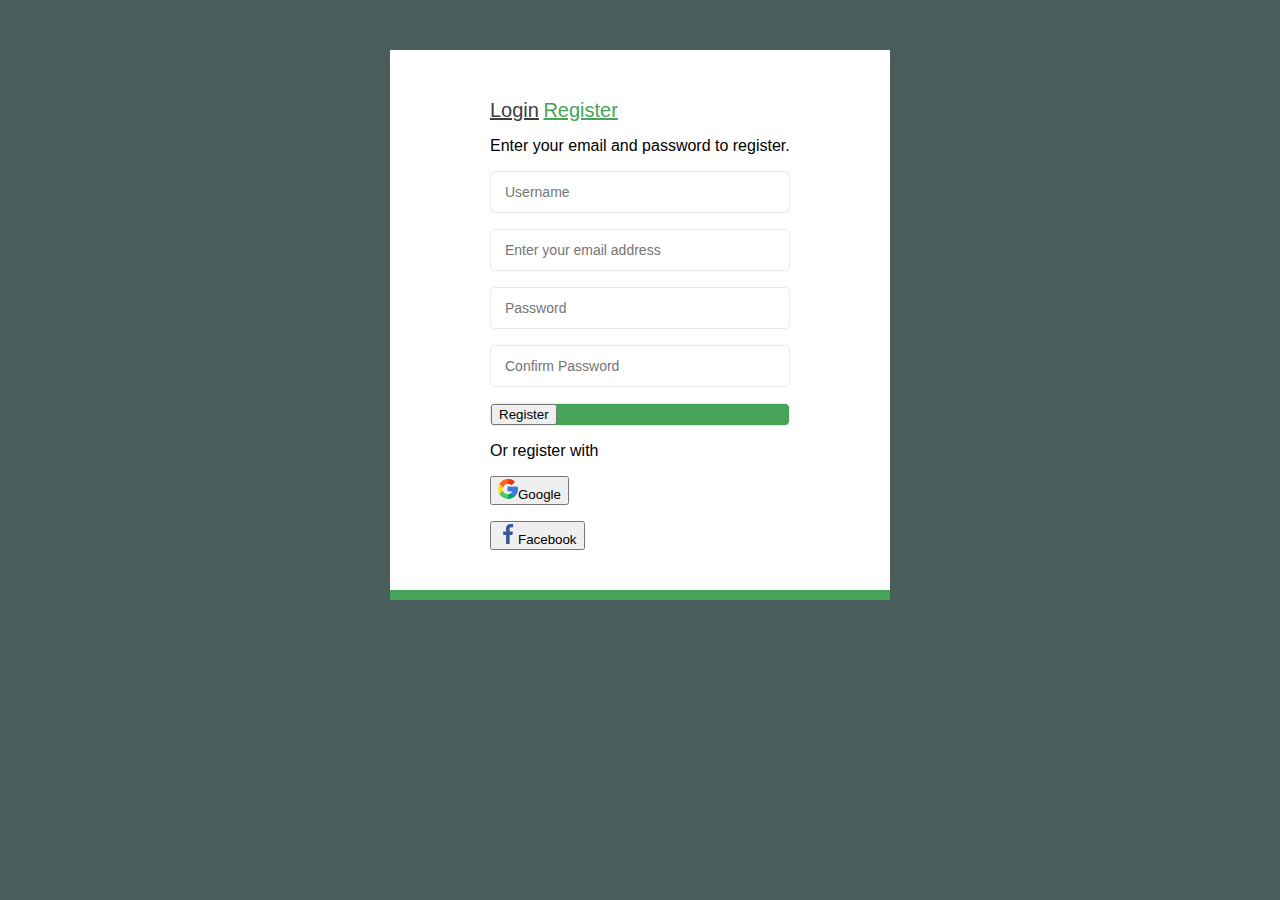
<file: index.html>
<!DOCTYPE html>
<html lang="eng">

<head>
    <meta charset="UTF-8">
    <meta name="viewport" content="width=device-width, initial-scale=1.0">
    <link rel="stylesheet" href="./css/style.css">
    <title>
        Registration
    </title>

</head>

<body class="buddy">
    <div class="registerform">
        <a class="login" href="#">Login</a>
        <a class="register" href="#">Register</a>
        <p>Enter your email and password to register.</p>
        <form action="#">
            <div class="line">
                <input type="text" class="default-input" name="username" placeholder="Username">
            </div>
            <div class="line">
                <input type="text" class="default-input" name="email" placeholder="Enter your email address">
            </div>
            <div class="line">
                <input type="password" class="default-input" name="password" placeholder="Password">
            </div>
            <div class="line">
                <input type="password" class="default-input" name="confirmpassword" placeholder="Confirm Password">
            </div>
            <div class="submit"> 
             <input type="submit" value="Register">
            </div>
        </form>
        <div>
            <p>Or register with</p>
            <p></p>
            <button type="button">
                <img src="img/google1.svg" alt="google">Google
            </button>
            <p></p>
            <button type="button">
                <img src="img/facebook1.svg" alt="facebook">Facebook
            </button>
            
        </div>
        

    </div>


</body>

</html>
</file>
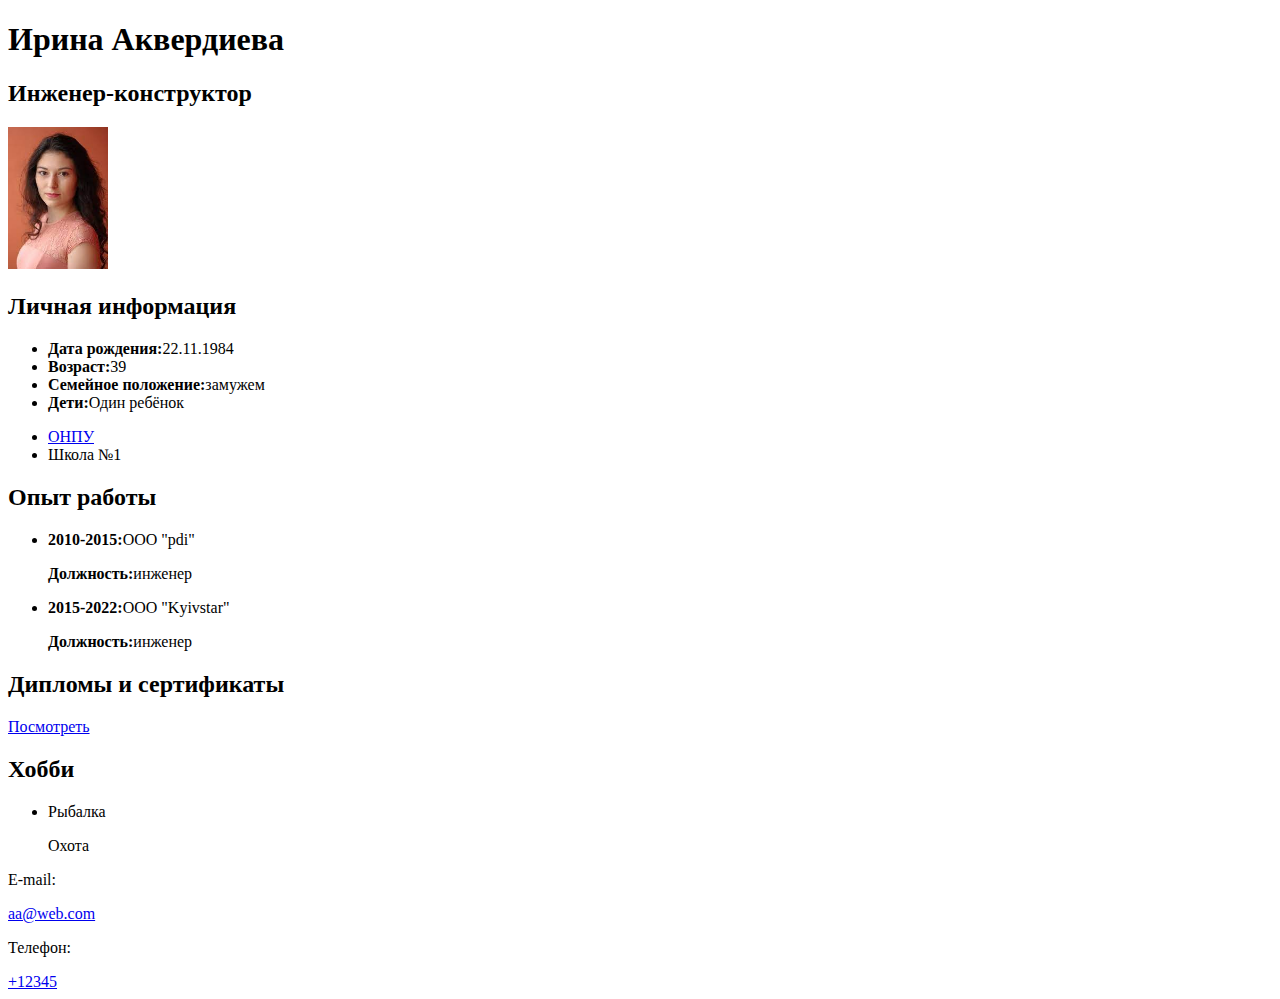
<file: home-02/index.html>
<!DOCTYPE html>
<html lang="ru">
    <head>
        <meta charset="UTF-8">
        <meta name="viewport" content="width=device-width, initial-scale=1.0">
        <title>
            Резюме Аквердиева Ирина
        </title>
    </head>
    <body>
        <header>
            <h1>Ирина Аквердиева</h1>
            <h2>Инженер-конструктор</h2>
        </header>
        <main>
            <div>
                <div>
                    <img width="100" src="img/photo.jpg" alt="photo">
                </div>
                <div>
                    <h2>Личная информация</h2>
                    <ul>
                        <li><b>Дата рождения:</b>22.11.1984</li>
                        <li><b>Возраст:</b>39</li>
                        <li><b>Семейное положение:</b>замужем</li>
                        <li><b>Дети:</b>Один ребёнок</li>
                    </ul>
                </div>
                <div>
                    <ul>
                        <li><a href="https://op.edu.ua/">ОНПУ</a></li>
                        <li>Школа №1</li>
                    </ul>
                    
                </div>
            </div>
            <div>
                <h2>Опыт работы</h2>
                <ul>
                    <li>
                        <p><b>2010-2015:</b>ООО "pdi"</p>
                        <p><b>Должность:</b>инженер</p>
                    </li>
                    <li>
                        <p><b>2015-2022:</b>ООО "Kyivstar"</p>
                        <p><b>Должность:</b>инженер</p>
                    </li>
                </ul>
                <h2>Дипломы и сертификаты</h2>
                <p><a href="diplom.html">Посмотреть</a></p>
        

            </div>
            <div>
                <h2>Хобби</h2>
                <ul>
                    <li>
                        <p>Рыбалка</p>
                        <p>Охота</p>
                    </li>
                </ul>
            </div>

        </main>
        <footer>
                <p>E-mail:</p>
                <a href="mailto:aa@web.com">aa@web.com</a>
                <p>Телефон:</p>
                <a href="tel:+12345">+12345</a>
        </footer>
    </body>
</html>
</file>
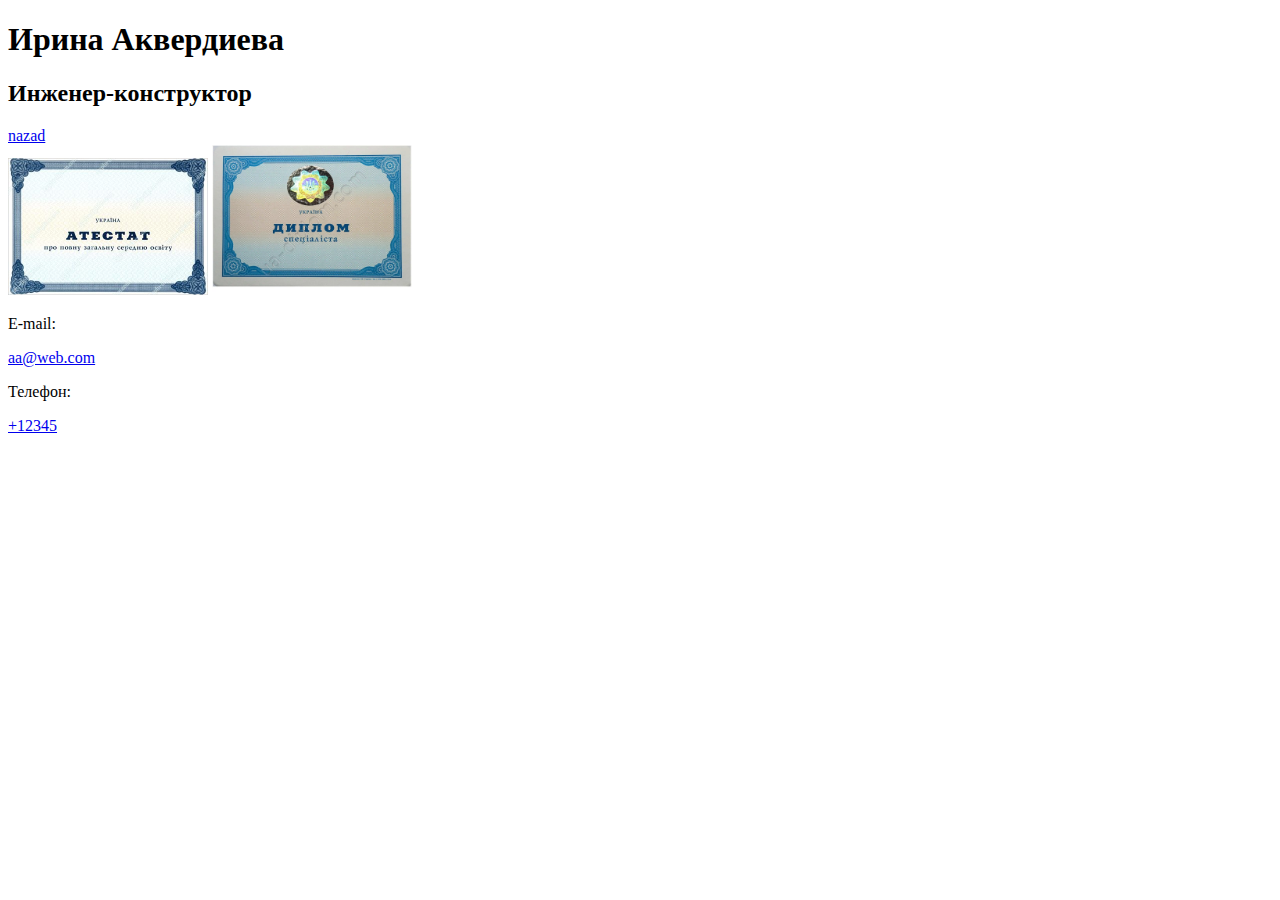
<file: home-02/diplom.html>
<!DOCTYPE html>
<html lang="ru">
    <head>
        <meta charset="UTF-8">
        <meta name="viewport" content="width=device-width, initial-scale=1.0">
        <title>
            Резюме Аквердиева Ирина
        </title>
    </head>
    <body>
        <header>
            <h1>Ирина Аквердиева</h1>
            <h2>Инженер-конструктор</h2>
        </header>
        <div>
            <a href="index.html"> nazad</a>
            <div> 
                <img width="200" src="img/attestat.jpg" alt="Аттестат">
                <img width="200" src="img/Diplom_ONPU.webp" alt="Диплом">
            </div>
        </div>
        <footer>
           <p>E-mail:</p>
           <a href="mailto:aa@web.com">aa@web.com</a>
           <p>Телефон:</p>
           <a href="tel:+12345">+12345</a>

        </footer>
    </body>
</html>
</file>
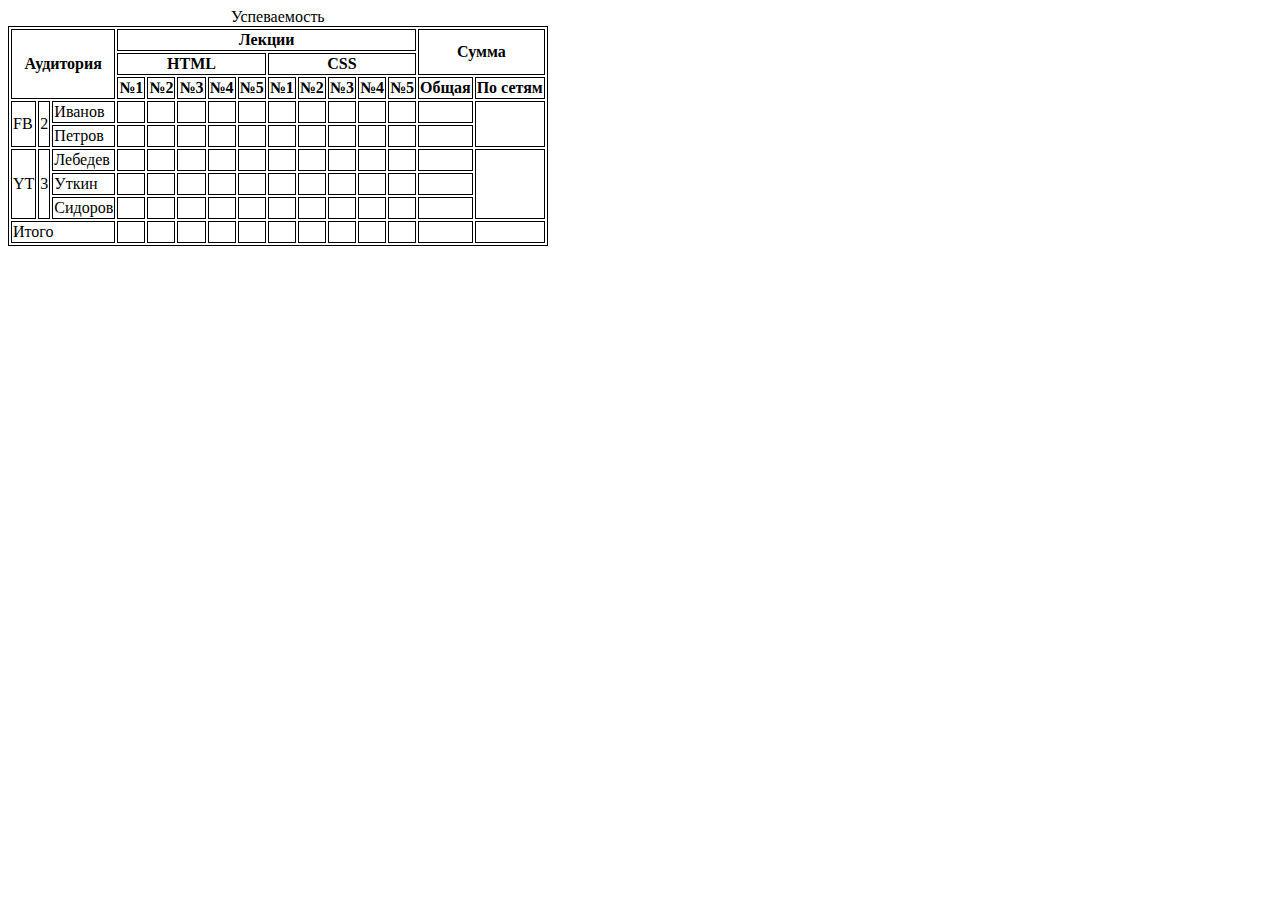
<file: home-03/home-03 Table.html>
<!DOCTYPE html>
<html lang="ru">
<head>
    <meta charset="UTF-8">
    <meta name="viewport" content="width=device-width, initial-scale=1.0">
    <title>table</title>
    <style>
        table, th, td {
            border: 1px solid;
        }
    </style>
</head>
<body>
    <table>
        <caption>Успеваемость</caption>
        <thead>
            <tr>
                <th colspan="3" rowspan="3">Аудитория</th>
                <th colspan="10">Лекции</th>
                <th colspan="2" rowspan="2">Сумма</th>
                                                                 
            </tr>
            <tr>
                <th colspan="5">HTML</th>
                <th colspan="5">CSS</th>
            </tr>
            <tr>
                <th>№1</th>
                <th>№2</th>
                <th>№3</th>
                <th>№4</th>
                <th>№5</th>
                <th>№1</th>
                <th>№2</th>
                <th>№3</th>
                <th>№4</th>
                <th>№5</th>
                <th>Общая</th>
                <th>По сетям</th>
            </tr>
        </thead>     
         <tbody>
            <tr>
                <td rowspan="2">FB</td>
                <td rowspan="2">2</td>
                <td>Иванов</td>
                <td></td>
                <td></td>
                <td></td>
                <td></td>
                <td></td>
                <td></td>
                <td></td>
                <td></td>
                <td></td>
                <td></td>
                <td></td>
                <td rowspan="2"></td>
                
            </tr>
            <tr>
                <td>Петров</td>               
                <td></td>
                <td></td>
                <td></td>
                <td></td>
                <td></td>
                <td></td>
                <td></td>
                <td></td>
                <td></td>
                <td></td>
                <td></td>
            </tr>
            <tr>
                <td rowspan="3">YT</td>
                <td rowspan="3">3</td>
                <td>Лебедев</td>
                <td></td>
                <td></td>
                <td></td>
                <td></td>
                <td></td>
                <td></td>
                <td></td>
                <td></td>
                <td></td>
                <td></td>
                <td></td>
                <td rowspan="3"></td>
            </tr>
            <tr>
                <td>Уткин</td>
                <td></td>
                <td></td>
                <td></td>
                <td></td>
                <td></td>
                <td></td>
                <td></td>
                <td></td>
                <td></td>
                <td></td>
                <td></td>
            </tr>
            <tr>
                <td>Сидоров</td>
                <td></td>
                <td></td>
                <td></td>
                <td></td>
                <td></td>
                <td></td>
                <td></td>
                <td></td>
                <td></td>
                <td></td>
                <td></td>
            </tr>
        </tbody>
        <tfoot>
            <tr>
                <td colspan="3">Итого</td>
                <td></td>
                <td></td>
                <td></td>
                <td></td>
                <td></td>
                <td></td>
                <td></td>
                <td></td>
                <td></td>
                <td></td>
                <td></td>
                <td></td>
            </tr>
        </tfoot>
    </table>
</body>
</html>
</file>
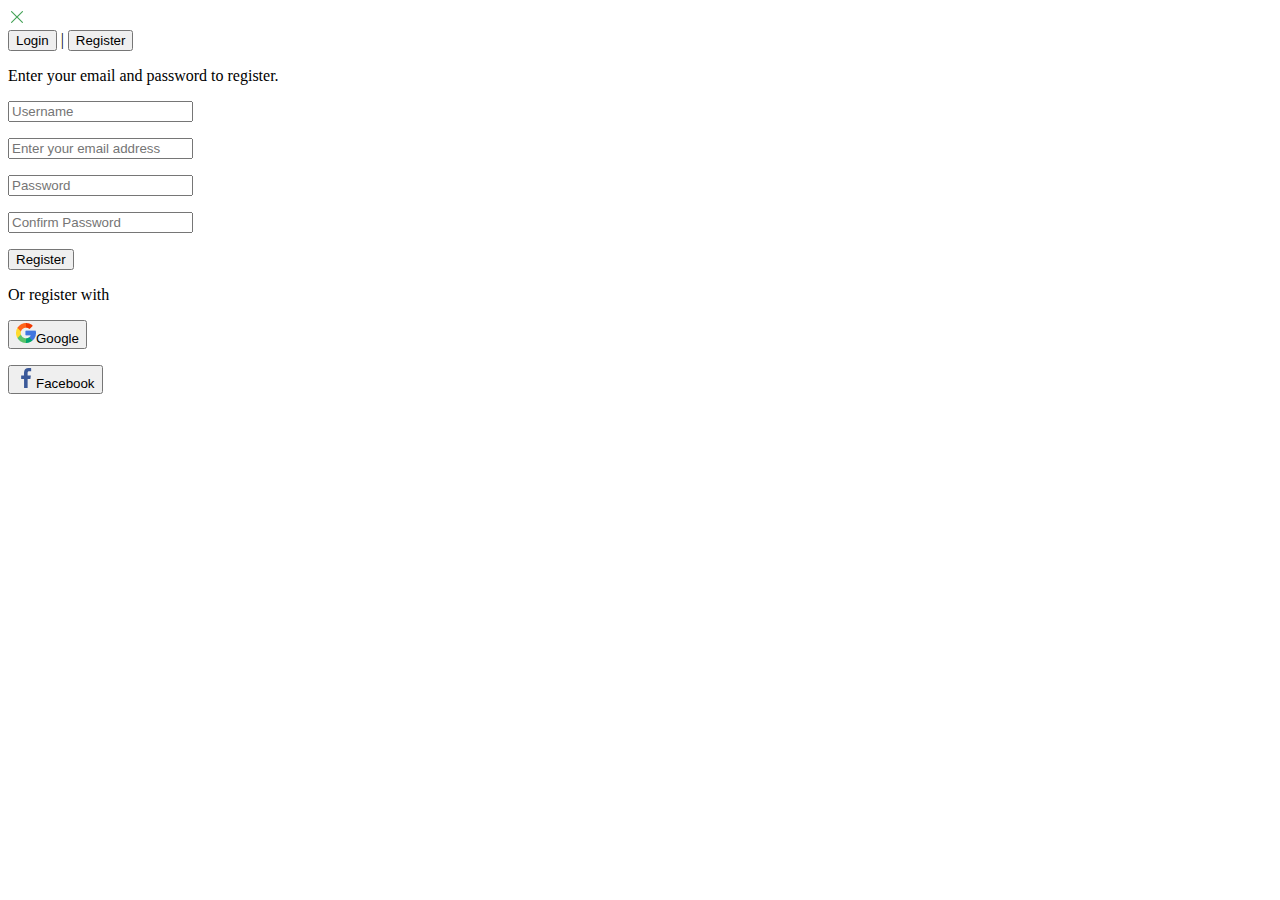
<file: home-03/register.html>
<!DOCTYPE html>
<html lang="eng">
<head>
    <meta charset="UTF-8">
        <meta name="viewport" content="width=device-width, initial-scale=1.0">
        <title>
            Registration
        </title>

</head>
<body>
    <div>
        <a href="#"> 
            <img src="img/X.svg" alt="close">
        </a>
        <div>
            <button type="button">Login</button>
            |
            <button type="button">Register</button>
        </div>
        <div>
            <p>Enter your email and password to register.</p>
            <form action="#">
                <p><input name="username" placeholder="Username"></p>
                <p><input name="email" placeholder="Enter your email address"></p>
                <p><input type="password" name="Password" placeholder="Password"></p>
                <p><input type="password" name="confirmpassword" placeholder="Confirm Password"></p>
                <p><button type="submit">Register</button></p>
            </form>
            <p>Or register with</p>
            <p></p>
            <button type="button">
                <img src="img/google1.png" alt="google">Google
            </button>
            <p></p>
            <button type="button">
                <img src="img/facebook1.svg" alt="facebook">Facebook
            </button>
        </div>
    </div>
</body>
</html>
</file>
<file: css/style.css>
.buddy {
    background-color: rgb(74, 94, 94);
    font-family: Arial, Helvetica, sans-serif;
 

}
.registerform {
    width: 300px;
    background-color: white;
    border-bottom: 10px solid #46A358;
    padding-top: 52px;
    padding-right: 100px;
    padding-bottom: 40px;
    padding-left: 100px;
    margin: 50px auto;  
}
.login{
    color: #3D3D3D;
    font-size: 20px;
    font-style: normal;
    font-weight: 500;
    line-height: 16px; 
}

.register{
    color: #46A358;
    font-size: 20px;
    font-style: normal;
    font-weight: 500;
    line-height: 16px;
}

.default-input{
    font-size: 14px;
    line-height: 16px;
    color: #A5A5A5;
    border: 1px solid #EAEAEA;
    padding-top: 12px;
    padding-bottom: 12px;
    padding-left: 14px;
    padding-right: 14px;
    border-radius: 5px;
    width: 270px;


}
.line{
 margin-bottom: 16px;   
}

.submit{
    border: none;
    border-radius: 5px;
    background: #46A358;
    color: #FFF;
    font-size: 16px;
    font-style: normal;
    font-weight: 700;
    line-height: 16px;
    border: 1px solid #EAEAEA;
   
}

/*.username {
    color: #A5A5A5;
    font-size: 14px;
    font-style: normal;
    font-weight: 400;
    line-height: 16px; 
    border: width: 300px;
    height: 45px;
    flex-shrink: 0;;


.submit{
    background-color: #46A358;
    color: #FFF;
    color: #FFF;
    font-size: 16px;
    font-style: normal;
    font-weight: 700;
    line-height: 16px;
}
}*/
</file>
